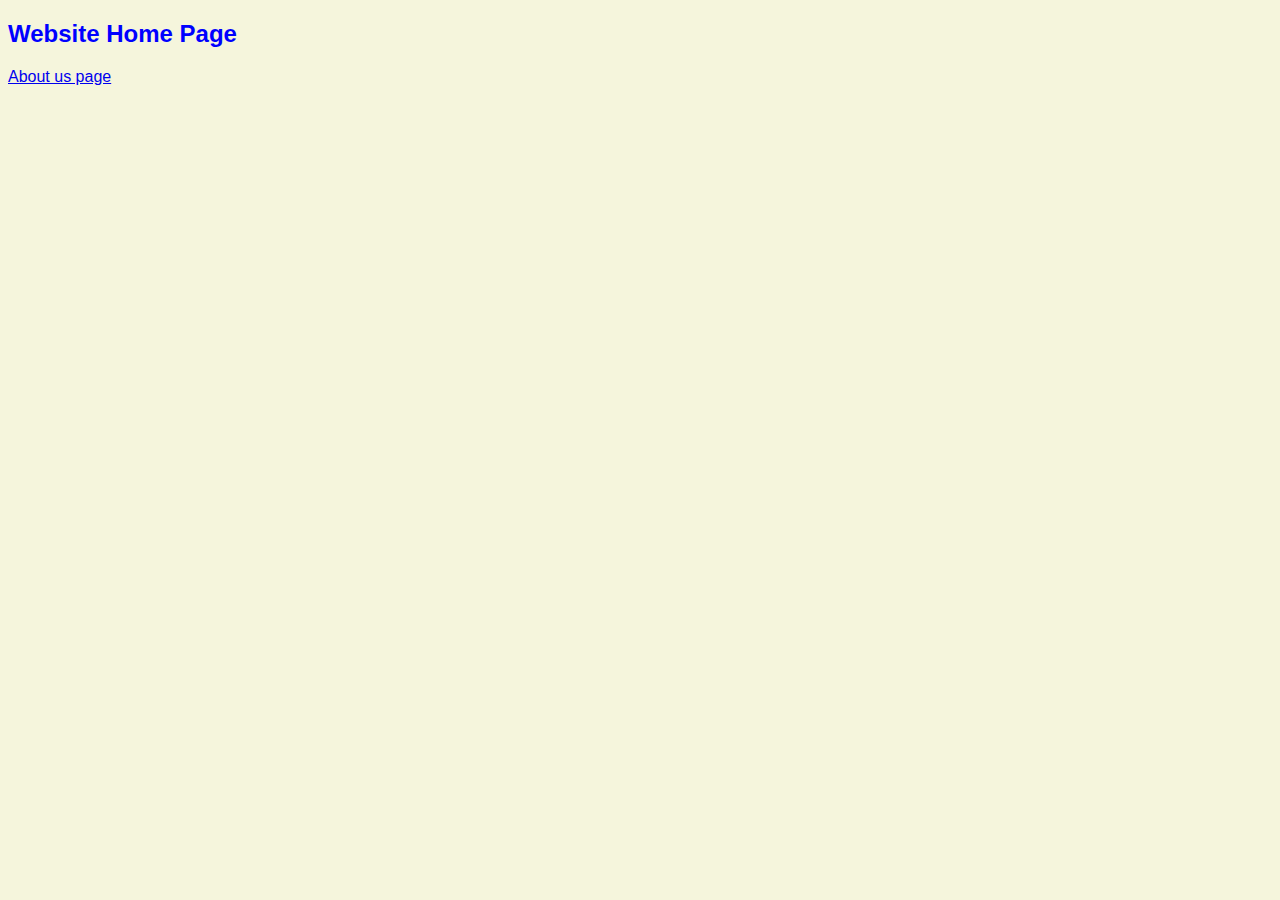
<file: index.html>
<!DOCTYPE html>
<html>
    <head>
        <title>
            Demo Website in Angular
        </title>
        <link rel="stylesheet" href="style.css"/>
    </head>
    <body>
        <h2>Website Home Page</h2>
        <a href="./about.html">About us page</a>
    </body>
</html>
</file>
<file: style.css>
body{
    font-family: Arial, Helvetica, sans-serif;
    color: blue;
    background-color: beige;
}

a:hover{
    color:blueviolet;
    font-size: larger;
}

a:visited{
    color:blue;
}
</file>
